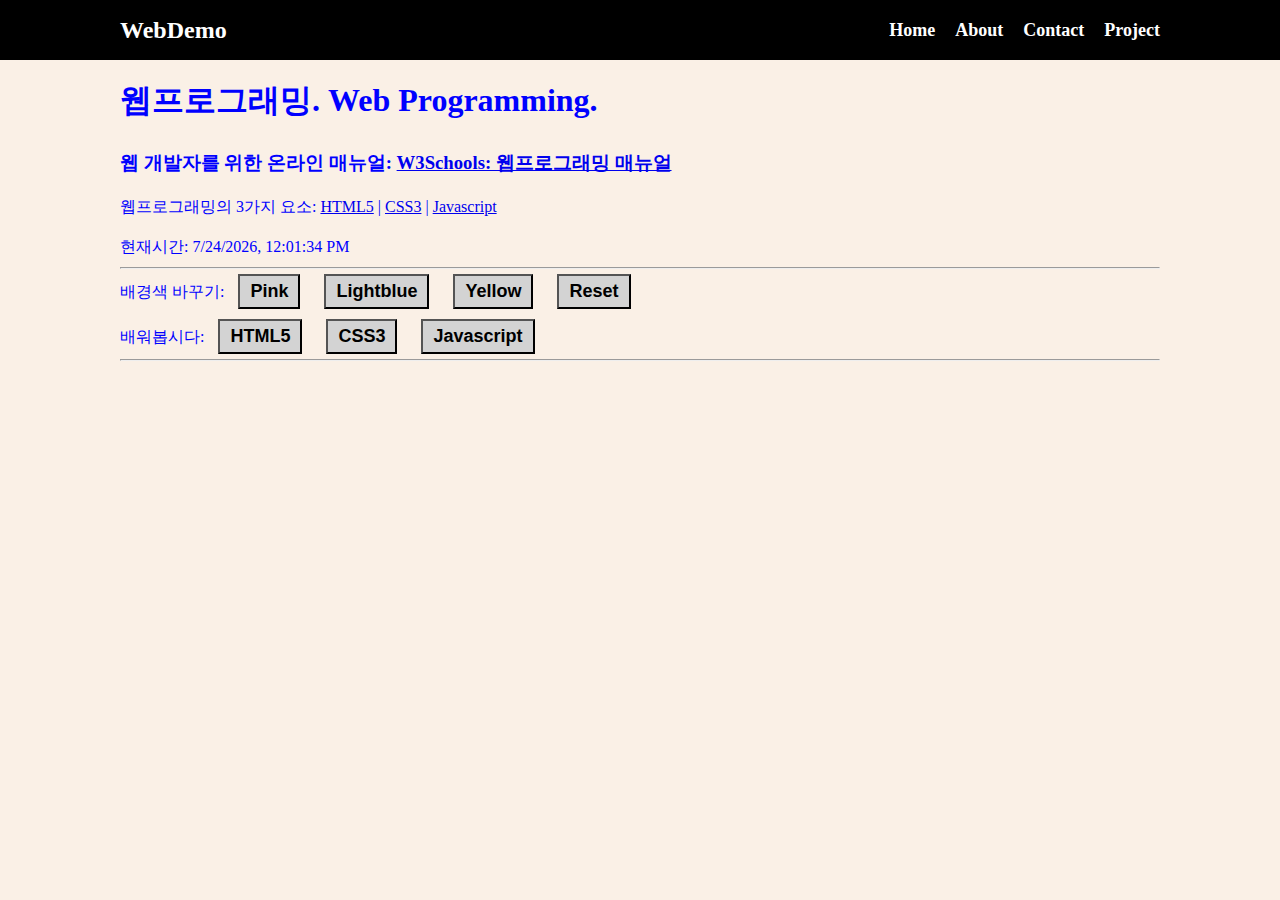
<file: index.html>
<!DOCTYPE html>
<html lang="en">
  <head>
    <meta charset="UTF-8" />
    <meta http-equiv="X-UA-Compatible" content="IE=edge" />
    <meta name="viewport" content="width=device-width, initial-scale=1.0" />
    <title>웹프로그래밍 데모</title>
    <link rel="stylesheet" href="style.css" />
  </head>
  <body>
    <nav class="navbar">
      <div class="container">
        <div class="logo">WebDemo</div>
        <ul class="nav">
          <li>
            <a href="index.html">Home</a>
          </li>
          <li>
            <a href="about.html">About</a>
          </li>
          <li>
            <a href="contact.html">Contact</a>
          </li>

          <li>
            <a href="project.html">Project</a>
          </li>
        </ul>
      </div>
    </nav>
    <section class="main">
      <div class="container">
        <h1>웹프로그래밍. Web Programming.</h1>

        <h3>
          웹 개발자를 위한 온라인 매뉴얼:
          <a href="https://www.w3schools.com/"
            >W3Schools: 웹프로그래밍 매뉴얼</a
          >
        </h3>

        <p>
          웹프로그래밍의 3가지 요소:
          <a href="https://www.w3schools.com/html/default.asp">HTML5</a> |
          <a href="https://www.w3schools.com/css/default.asp">CSS3</a> |
          <a href="https://www.w3schools.com/js/default.asp">Javascript</a>
        </p>

        <p>현재시간: <span id="time"></span></p>
        <hr />
        <p>
          배경색 바꾸기:
          <button onclick="pink()">Pink</button>
          <button onclick="lightblue()">Lightblue</button>
          <button onclick="yellow()">Yellow</button>
          <button onclick="reset()">Reset</button>
        </p>
        <p>
          배워봅시다:
          <button onmouseover="showhtml()" onmouseout="hide()">HTML5</button>
          <button onmouseover="showcss()" onmouseout="hide()">CSS3</button>
          <button onmouseover="showjs()" onmouseout="hide()">Javascript</button>
        </p>
        <hr />
        <br />
        <div>
          <img id="fig" height="200px" />
          <p id="desc"></p>
        </div>
      </div>
    </section>

    <script src="main.js"></script>
  </body>
</html>
</file>
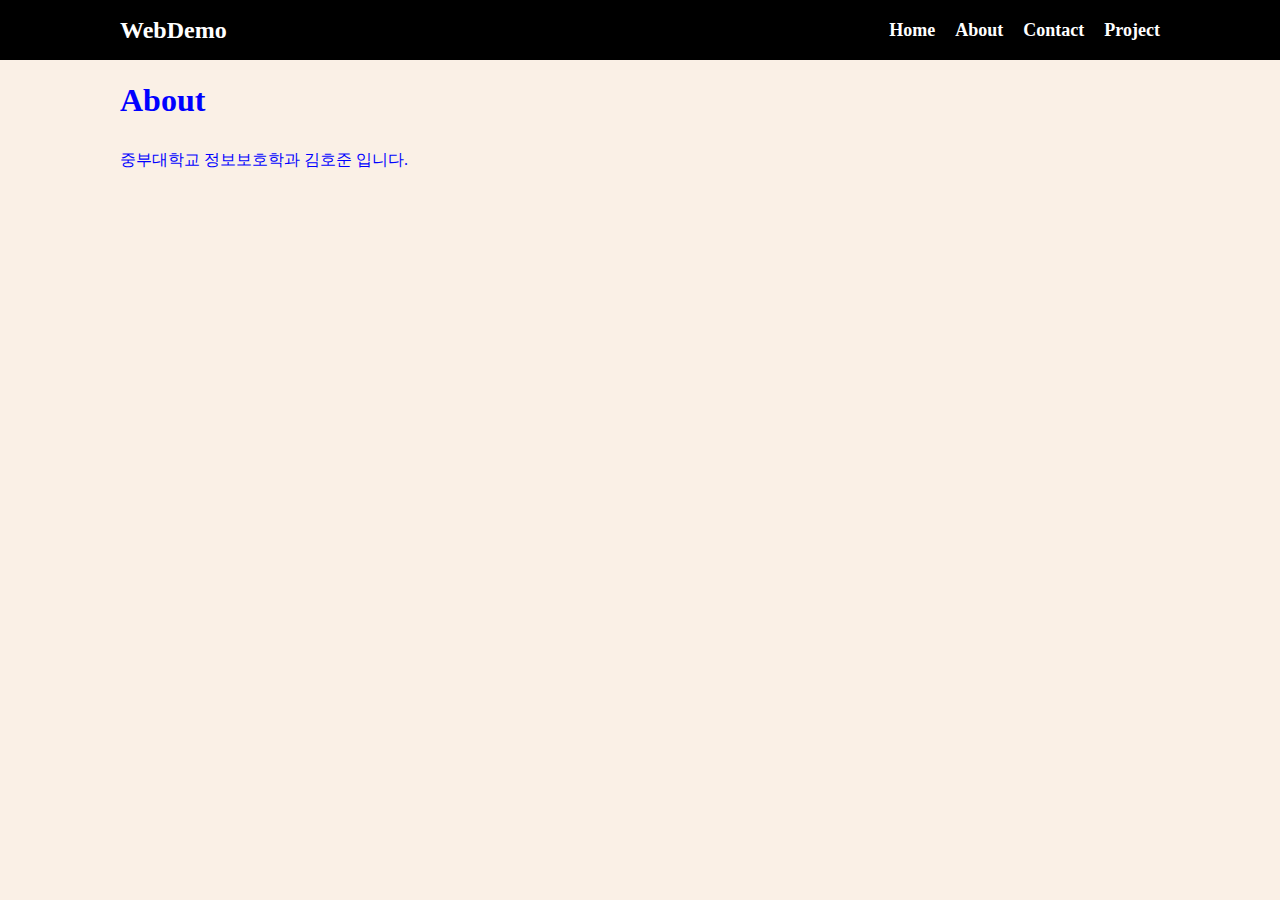
<file: about.html>
<!DOCTYPE html>
<html lang="en">
  <head>
    <meta charset="UTF-8" />
    <meta http-equiv="X-UA-Compatible" content="IE=edge" />
    <meta name="viewport" content="width=device-width, initial-scale=1.0" />
    <title>웹프로그래밍데모</title>
    <link rel="stylesheet" href="style.css" />
  </head>
  <body>
    <!--메뉴-->
    <nav class="navbar">
      <div class="container">
        <div class="logo">WebDemo</div>
        <ul class="nav">
          <li>
            <a href="index.html">Home</a>
          </li>
          <li>
            <a href="about.html">About</a>
          </li>
          <li>
            <a href="contact.html">Contact</a>
          </li>
          <li>
            <a href="project.html">Project</a>
          </li>
        </ul>
      </div>
    </nav>

    <!--메인 섹션-->
    <section class="main">
      <div class="container">
        <h1>About</h1>

        <p>중부대학교 정보보호학과 김호준 입니다.</p>
      </div>
    </section>

    <script src="main.js"></script>
  </body>
</html>
</file>
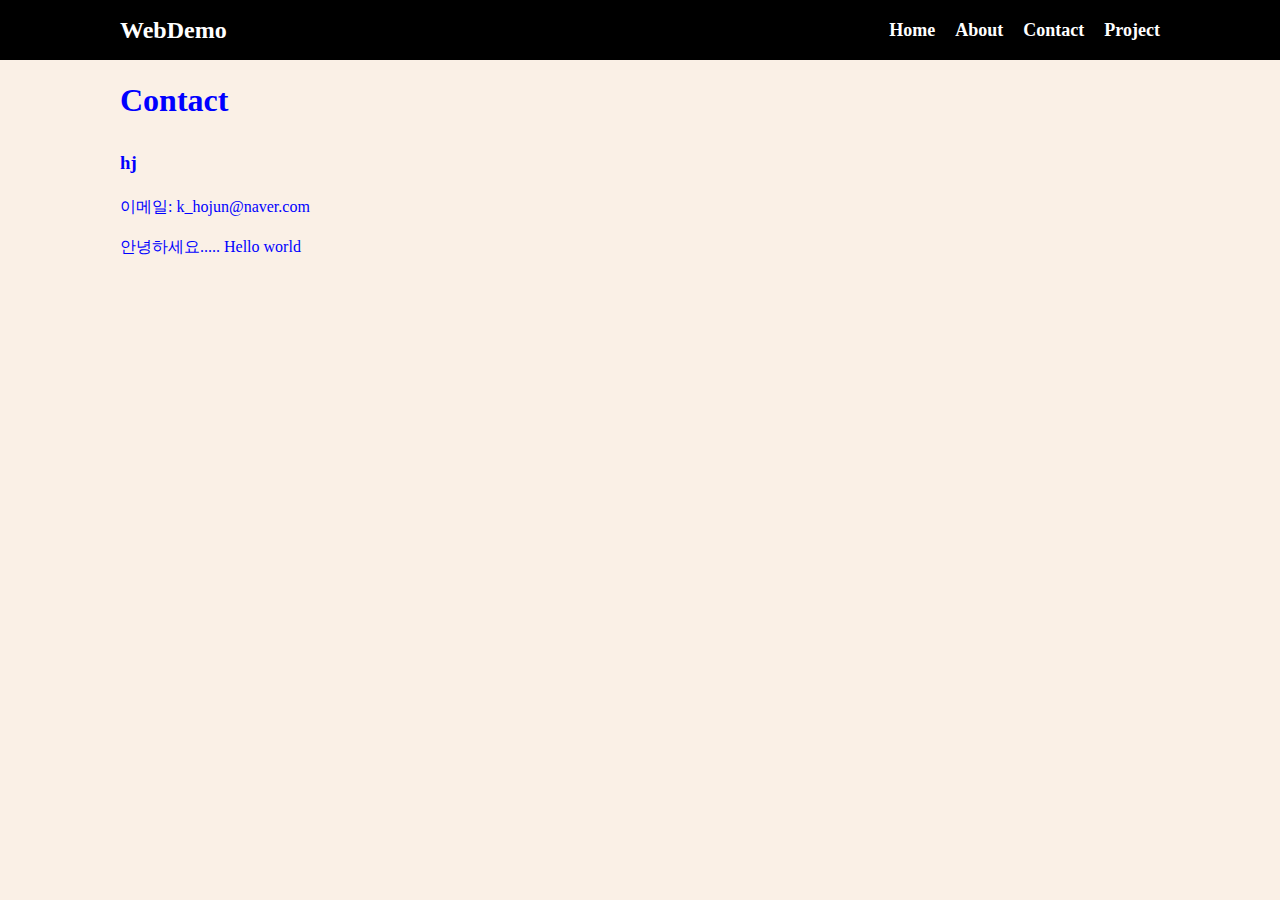
<file: contact.html>
<!DOCTYPE html>
<html lang="en">
  <head>
    <meta charset="UTF-8" />
    <meta http-equiv="X-UA-Compatible" content="IE=edge" />
    <meta name="viewport" content="width=device-width, initial-scale=1.0" />
    <title>웹프로그래밍데모</title>
    <link rel="stylesheet" href="style.css" />
  </head>
  <body>
    <!--메뉴-->
    <nav class="navbar">
      <div class="container">
        <div class="logo">WebDemo</div>

        <ul class="nav">
          <li>
            <a href="index.html">Home</a>
          </li>
          <li>
            <a href="about.html">About</a>
          </li>
          <li>
            <a href="contact.html">Contact</a>
          </li>
          <li>
            <a href="project.html">Project</a>
          </li>
        </ul>
      </div>
    </nav>

    <!--메인 섹션-->
    <section class="main">
      <div class="container">
        <h1>Contact</h1>

        <h3>hj</h3>

        <p>
          이메일: k_hojun@naver.com <br />
          안녕하세요..... Hello world
        </p>
      </div>
    </section>

    <script src="main.js"></script>
  </body>
</html>
</file>
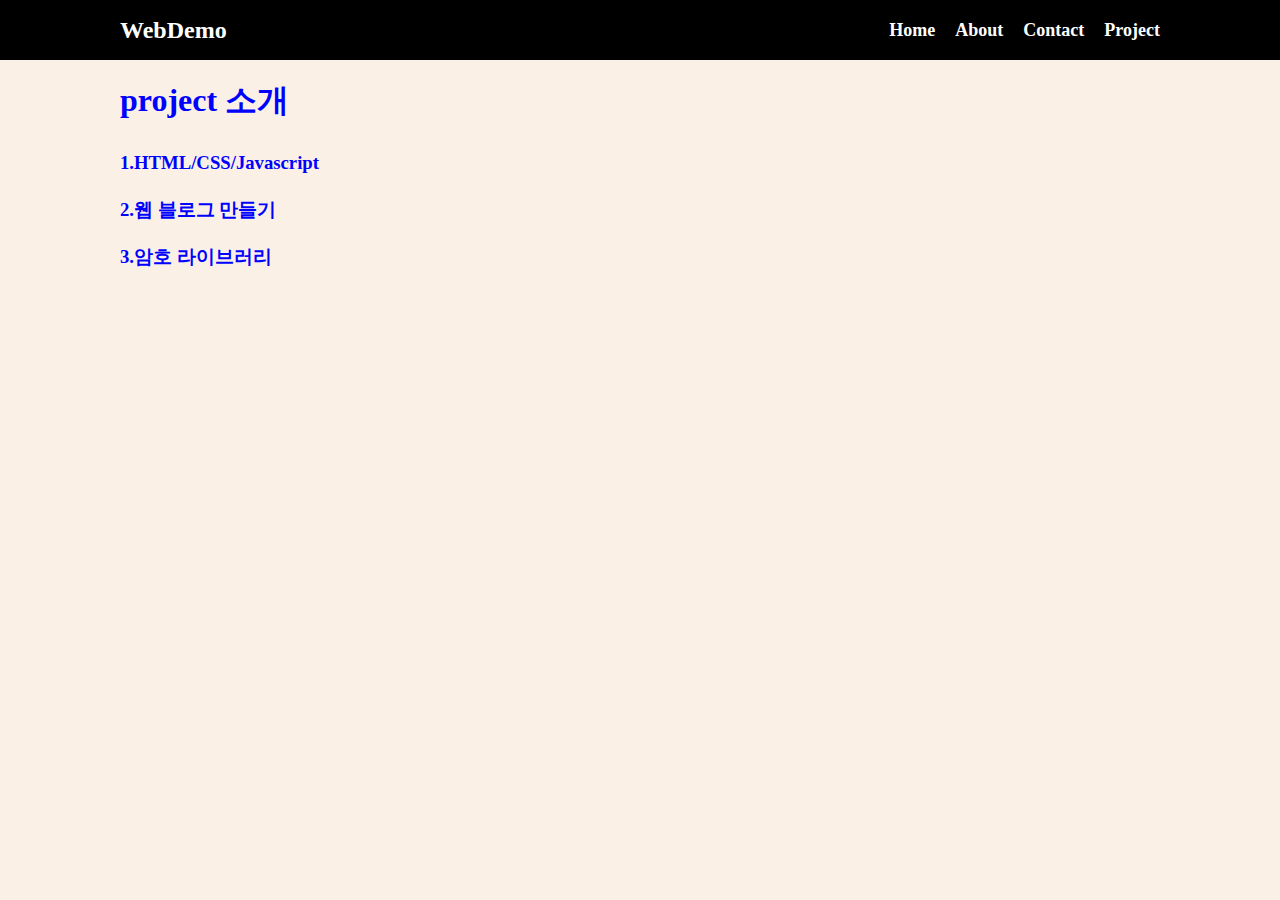
<file: project.html>
<!DOCTYPE html>
<html lang="en">
  <head>
    <meta charset="UTF-8" />
    <meta http-equiv="X-UA-Compatible" content="IE=edge" />
    <meta name="viewport" content="width=device-width, initial-scale=1.0" />
    <title>웹프로그래밍데모</title>
    <link rel="stylesheet" href="style.css" />
  </head>
  <body>
    <!--메뉴-->
    <nav class="navbar">
      <div class="container">
        <div class="logo">WebDemo</div>
        <ul class="nav">
          <li>
            <a href="index.html">Home</a>
          </li>
          <li>
            <a href="about.html">About</a>
          </li>
          <li>
            <a href="contact.html">Contact</a>
          </li>
          <li>
            <a href="project.html">Project</a>
          </li>
        </ul>
      </div>
    </nav>

    <!--메인 섹션-->
    <section class="main">
      <div class="container">
        <h1>project 소개</h1>

        <h3>1.HTML/CSS/Javascript</h3>
        <h3>2.웹 블로그 만들기</h3>
        <h3>3.암호 라이브러리</h3>
      </div>
    </section>

    <script src="main.js"></script>
  </body>
</html>
</file>
<file: style.css>
* {
  box-sizing: border-box;
  padding: 0;
  margin: 0;
}

body {
  font-size: 16px;
  line-height: 1.5;
  color: #333;
  background: linen;
}

ul {
  list-style-type: none;
}

.container {
  max-width: 1100px;
  margin: 0 auto;
  padding: 0 30px;
}

.main {
  color: blue;
  line-height: 2.5;
}

.navbar {
  background-color: black;
  color: #fff;
  height: 60px;
}

.navbar .container {
  display: flex;
  flex-direction: row;
  justify-content: space-between;
  align-items: center;
  height: 100%;
}

.navbar ul {
  display: flex;
  flex-direction: row;
}

.navbar ul li {
  margin-left: 20px;
}

.navbar .logo {
  font-size: x-large;
  font-weight: bold;
}

.navbar a {
  color: #fff;
  text-decoration: none;
  font-size: 18px;
  font-weight: bold;
}

.navbar a:hover {
  border-bottom: 2px #fff solid;
  color: #ddd;
}
button {
  padding: 5px 10px;
  margin: 5px 10px;
  font-size: large;
  font-weight: bold;
  background-color: lightgrey;
  /* border-radius: 10px;
    border-width: 0px; */
}

button:hover {
  color: red;
  background-color: yellow;
}
</file>
